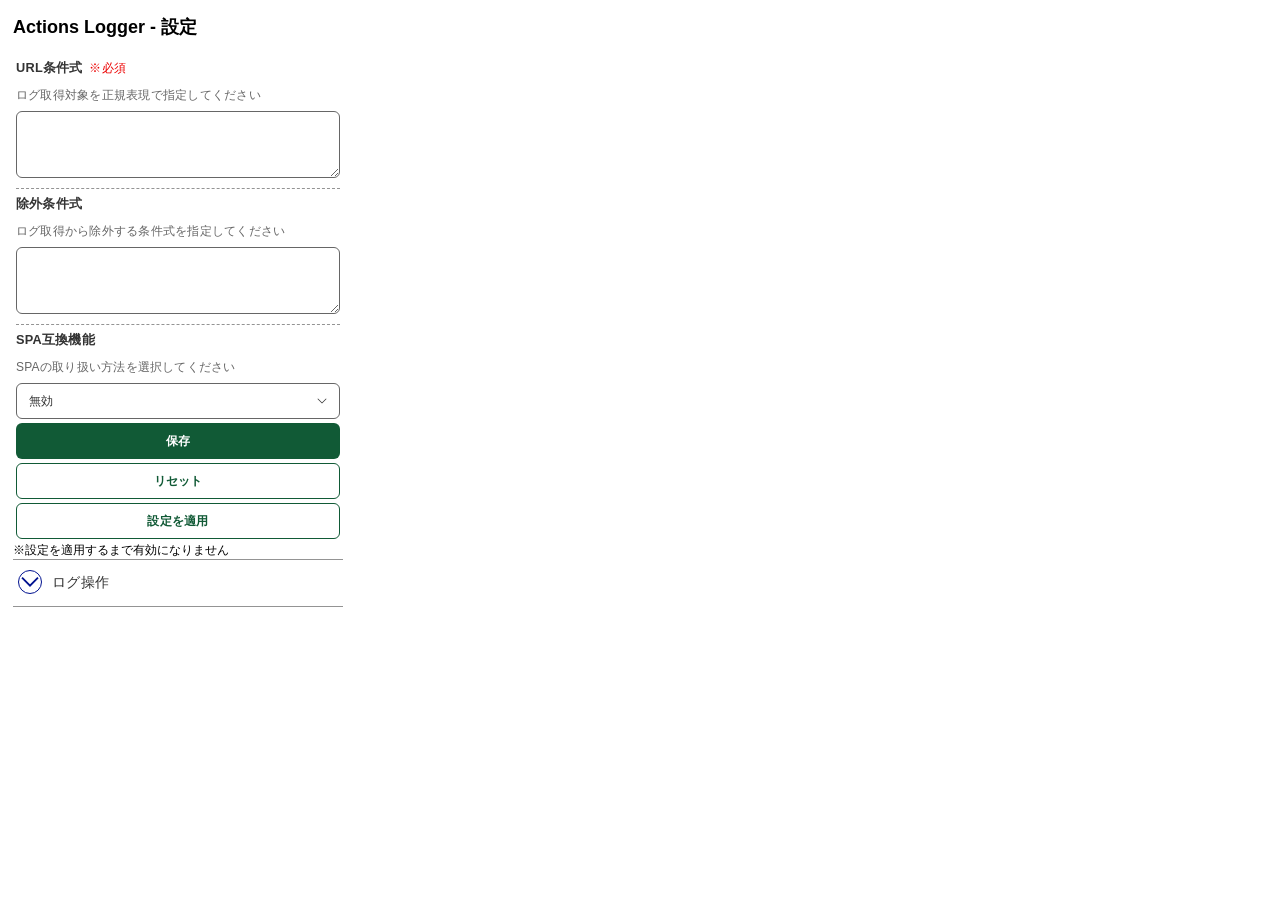
<file: settings/index.html>
<!doctype html>
<html style="background-color: #fff; color: #000; font-size: 12px">
    <head>
        <meta charset="utf-8" />
        <link rel="stylesheet" href="../css/global.css" />
        <link rel="stylesheet" href="../css/button.css" />
        <link rel="stylesheet" href="../css/form-control-label.css" />
        <link rel="stylesheet" href="../css/input-text.css" />
        <link rel="stylesheet" href="../css/textarea.css" />
        <link rel="stylesheet" href="../css/divider.css" />
        <link rel="stylesheet" href="../css/accordion.css" />
        <link rel="stylesheet" href="../css/select.css" />
    </head>

    <body>
        <div style="width: 330px; height: 640px; margin: 5px">
            <h2>Actions Logger - 設定</h2>
            <div id="message"></div>
            <table style="width: 100%">
                <tr>
                    <td colspan="2">
                        <div class="dads-form-control-label" data-size="md">
                            <label class="dads-form-control-label__label" for="regex">
                                URL条件式
                                <span class="dads-form-control-label__requirement" data-required="true">※必須</span>
                            </label>
                            <p id="single-support-text" class="dads-form-control-label__support-text">ログ取得対象を正規表現で指定してください</p>
                            <div>
                                <span class="dads-textarea">
                                    <textarea id="regex" class="dads-textarea__textarea" aria-invalid="false" style="width: 100%"></textarea>
                                    <span id="regex-error-text" class="dads-input-text__error-text" style="display: none">＊エラーテキストが入ります。</span>
                                </span>
                            </div>
                        </div>
                    </td>
                </tr>
                <tr>
                    <td colspan="2">
                        <hr class="dads-divider" data-color="solid-gray-420" data-style="dashed" data-width="1" />
                    </td>
                </tr>
                <tr>
                    <td colspan="2">
                        <div class="dads-form-control-label" data-size="md">
                            <label class="dads-form-control-label__label" for="excregex"> 除外条件式 </label>
                            <p id="single-support-text" class="dads-form-control-label__support-text">ログ取得から除外する条件式を指定してください</p>
                            <div>
                                <span class="dads-textarea">
                                    <textarea id="excregex" class="dads-textarea__textarea" aria-invalid="false" style="width: 100%"></textarea>
                                    <span id="excregex-error-text" class="dads-input-text__error-text" style="display: none">＊エラーテキストが入ります。</span>
                                </span>
                            </div>
                        </div>
                    </td>
                </tr>
                <tr>
                    <td colspan="2">
                        <hr class="dads-divider" data-color="solid-gray-420" data-style="dashed" data-width="1" />
                    </td>
                </tr>
                <tr>
                    <td colspan="2">
                        <div class="dads-form-control-label" data-size="md">
                            <label class="dads-form-control-label__label" for="spamode"> SPA互換機能 </label>
                            <p id="single-support-text" class="dads-form-control-label__support-text">SPAの取り扱い方法を選択してください</p>
                            <span class="dads-select">
                                <span class="dads-select__control" style="width: 100%">
                                    <select class="dads-select__select" data-size="md" id="spamode" style="width: 100%">
                                        <option value="0">無効</option>
                                        <option value="1">DOM変更検知</option>
                                        <option value="2">5秒に一回取得</option>
                                    </select>
                                    <svg class="dads-select__chevron" width="16" height="16" viewBox="0 0 24 24" aria-hidden="true">
                                        <path d="M12 17L3 8L4 7L12 15L20 7L21 8L12 17Z" fill="currentcolor"></path>
                                    </svg>
                                </span>
                            </span>
                        </div>
                    </td>
                </tr>

                <tr>
                    <td colspan="2">
                        <button id="save" style="width: 100%" class="dads-button" data-size="md" data-type="solid-fill">保存</button>
                    </td>
                </tr>
                <tr>
                    <td colspan="2">
                        <button id="reset" style="width: 100%" class="dads-button" data-size="md" data-type="outline">リセット</button>
                    </td>
                </tr>
                <tr>
                    <td colspan="2">
                        <button id="apply" style="width: 100%" class="dads-button" data-size="md" data-type="outline">設定を適用</button>
                    </td>
                </tr>
            </table>
            ※設定を適用するまで有効になりません

            <hr class="dads-divider" data-color="solid-gray-420" data-style="solid" data-width="1" />

            <details class="dads-accordion">
                <summary id="accordion-playground-1" class="dads-accordion__summary">
                    <span class="dads-accordion__icon">
                        <svg class="dads-accordion__icon-svg" width="24" height="24" viewbox="0 0 24 24" aria-hidden="true">
                            <path d="M3.3 7.3L12 16L20.7 7.3" fill="none" stroke="currentcolor" stroke-width="2"></path>
                        </svg>
                    </span>
                    <h3>ログ操作</h3>
                </summary>
                <div class="dads-accordion__content">
                    <div id="log_message"></div>
                    <table>
                        <tr>
                            <td><div style="width: 60px">ログ容量</div></td>
                            <td>
                                <div id="logsize" style="width: 200px">0</div>
                            </td>
                        </tr>
                        <tr>
                            <td colspan="2">
                                <button id="logview" style="width: 100%" class="dads-button" data-size="md" data-type="outline">ログを閲覧</button>
                            </td>
                        </tr>
                        <tr>
                            <td colspan="2">
                                <button id="logdl" style="width: 100%" class="dads-button" data-size="md" data-type="outline">ログをダウンロード</button>
                            </td>
                        </tr>
                        <tr>
                            <td colspan="2">
                                <button id="logrm" style="width: 100%; color: #d00" class="dads-button" data-size="md" data-type="outline">ログを消去</button>
                            </td>
                        </tr>
                    </table>
                </div>
            </details>
        </div>
        <script src="script.js"></script>
    </body>
</html>
</file>
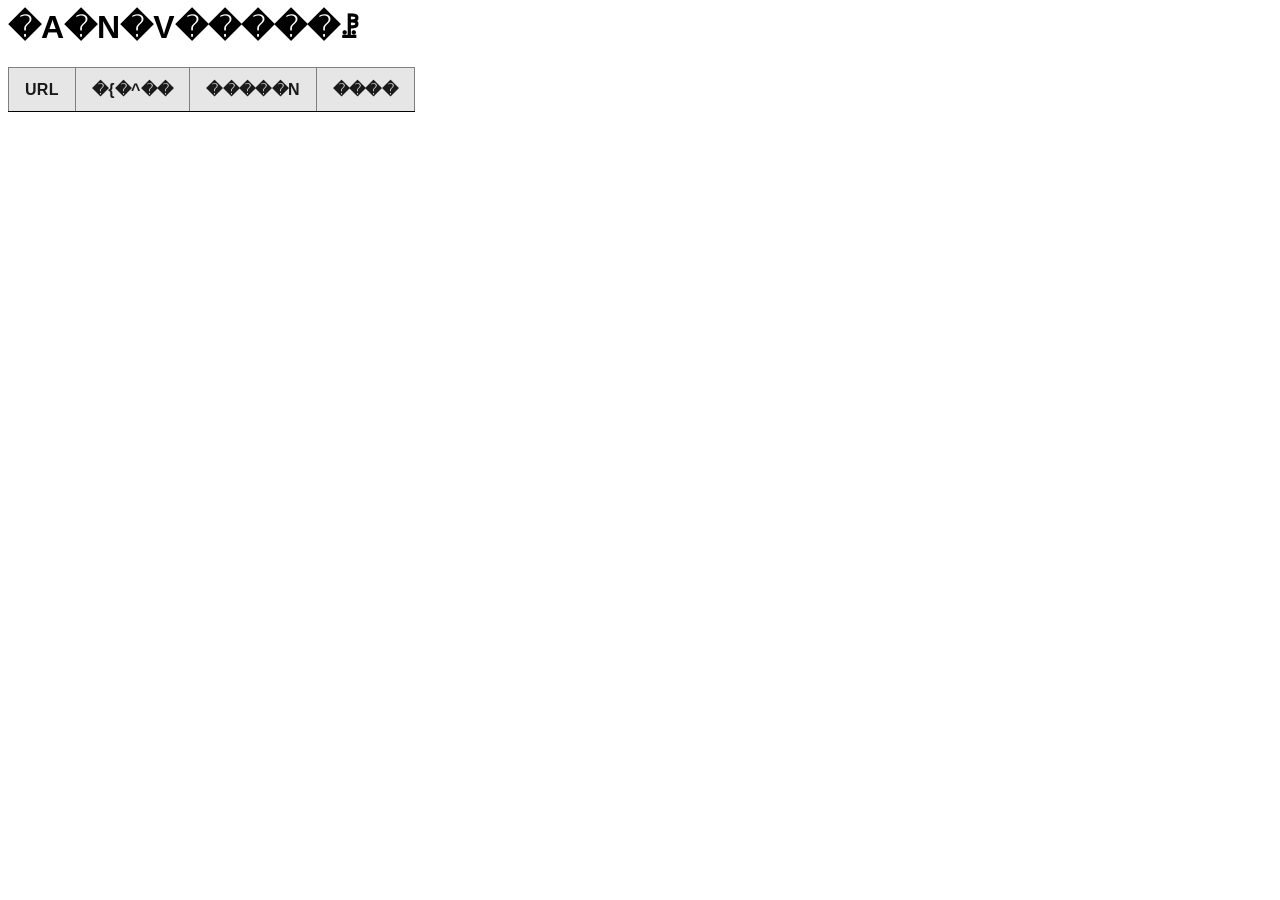
<file: view/index.html>
<html>
    <head>
        <title>�A�N�V�����ꗗ</title>
        <link rel="stylesheet" href="../css/global.css" />
        <link rel="stylesheet" href="../css/table.css" />
    </head>

    <body>
        <h1>�A�N�V�����ꗗ</h1>

        <div class="dads-table" data-size="dense" data-row-stripe>
            <table border="1" class="dads-table__table" data-cell-border>
                <thead>
                    <tr>
                        <th class="dads-table__col-header" scope="col">URL</th>
                        <th class="dads-table__col-header" scope="col">�{�^��</th>
                        <th class="dads-table__col-header" scope="col">�����N</th>
                        <th class="dads-table__col-header" scope="col">����</th>
                    </tr>
                </thead>
                <tbody id="tbl"></tbody>
            </table>
        </div>

        <script src="script.js"></script>
    </body>
</html>
</file>
<file: css/global.css>
:root {
  --color-primitive-blue-50: #e8f1fe;
  --color-primitive-blue-100: #d9e6ff;
  --color-primitive-blue-200: #c5d7fb;
  --color-primitive-blue-300: #9db7f9;
  --color-primitive-blue-400: #7096f8;
  --color-primitive-blue-500: #4979f5;
  --color-primitive-blue-600: #3460fb;
  --color-primitive-blue-700: #264af4;
  --color-primitive-blue-800: #0031d8;
  --color-primitive-blue-900: #0017c1;
  --color-primitive-blue-1000: #00118f;
  --color-primitive-blue-1100: #000071;
  --color-primitive-blue-1200: #000060;
  --color-primitive-light-blue-50: #f0f9ff;
  --color-primitive-light-blue-100: #dcf0ff;
  --color-primitive-light-blue-200: #c0e4ff;
  --color-primitive-light-blue-300: #97d3ff;
  --color-primitive-light-blue-400: #57b8ff;
  --color-primitive-light-blue-500: #39abff;
  --color-primitive-light-blue-600: #008bf2;
  --color-primitive-light-blue-700: #0877d7;
  --color-primitive-light-blue-800: #0066be;
  --color-primitive-light-blue-900: #0055ad;
  --color-primitive-light-blue-1000: #00428c;
  --color-primitive-light-blue-1100: #00316a;
  --color-primitive-light-blue-1200: #00234b;
  --color-primitive-cyan-50: #e9f7f9;
  --color-primitive-cyan-100: #c8f8ff;
  --color-primitive-cyan-200: #99f2ff;
  --color-primitive-cyan-300: #79e2f2;
  --color-primitive-cyan-400: #2bc8e4;
  --color-primitive-cyan-500: #01b7d6;
  --color-primitive-cyan-600: #00a3bf;
  --color-primitive-cyan-700: #008da6;
  --color-primitive-cyan-800: #008299;
  --color-primitive-cyan-900: #006f83;
  --color-primitive-cyan-1000: #006173;
  --color-primitive-cyan-1100: #004c59;
  --color-primitive-cyan-1200: #003741;
  --color-primitive-green-50: #e6f5ec;
  --color-primitive-green-100: #c2e5d1;
  --color-primitive-green-200: #9bd4b5;
  --color-primitive-green-300: #71c598;
  --color-primitive-green-400: #51b883;
  --color-primitive-green-500: #2cac6e;
  --color-primitive-green-600: #259d63;
  --color-primitive-green-700: #1d8b56;
  --color-primitive-green-800: #197a4b;
  --color-primitive-green-900: #115a36;
  --color-primitive-green-1000: #0c472a;
  --color-primitive-green-1100: #08351f;
  --color-primitive-green-1200: #032213;
  --color-primitive-lime-50: #ebfad9;
  --color-primitive-lime-100: #d0f5a2;
  --color-primitive-lime-200: #c0f354;
  --color-primitive-lime-300: #ade830;
  --color-primitive-lime-400: #9ddd15;
  --color-primitive-lime-500: #8cc80c;
  --color-primitive-lime-600: #7eb40d;
  --color-primitive-lime-700: #6fa104;
  --color-primitive-lime-800: #618e00;
  --color-primitive-lime-900: #507500;
  --color-primitive-lime-1000: #3e5a00;
  --color-primitive-lime-1100: #2c4100;
  --color-primitive-lime-1200: #1e2d00;
  --color-primitive-yellow-50: #fbf5e0;
  --color-primitive-yellow-100: #fff0b3;
  --color-primitive-yellow-200: #ffe380;
  --color-primitive-yellow-300: #ffd43d;
  --color-primitive-yellow-400: #ffc700;
  --color-primitive-yellow-500: #ebb700;
  --color-primitive-yellow-600: #d2a400;
  --color-primitive-yellow-700: #b78f00;
  --color-primitive-yellow-800: #a58000;
  --color-primitive-yellow-900: #927200;
  --color-primitive-yellow-1000: #806300;
  --color-primitive-yellow-1100: #6e5600;
  --color-primitive-yellow-1200: #604b00;
  --color-primitive-orange-50: #ffeee2;
  --color-primitive-orange-100: #ffdfca;
  --color-primitive-orange-200: #ffc199;
  --color-primitive-orange-300: #ffa66d;
  --color-primitive-orange-400: #ff8d44;
  --color-primitive-orange-500: #ff7628;
  --color-primitive-orange-600: #fb5b01;
  --color-primitive-orange-700: #e25100;
  --color-primitive-orange-800: #c74700;
  --color-primitive-orange-900: #ac3e00;
  --color-primitive-orange-1000: #8b3200;
  --color-primitive-orange-1100: #6d2700;
  --color-primitive-orange-1200: #541e00;
  --color-primitive-red-50: #fdeeee;
  --color-primitive-red-100: #ffdada;
  --color-primitive-red-200: #ffbbbb;
  --color-primitive-red-300: #ff9696;
  --color-primitive-red-400: #ff7171;
  --color-primitive-red-500: #ff5454;
  --color-primitive-red-600: #fe3939;
  --color-primitive-red-700: #fa0000;
  --color-primitive-red-800: #ec0000;
  --color-primitive-red-900: #ce0000;
  --color-primitive-red-1000: #a90000;
  --color-primitive-red-1100: #850000;
  --color-primitive-red-1200: #620000;
  --color-primitive-magenta-50: #f3e5f4;
  --color-primitive-magenta-100: #ffd0ff;
  --color-primitive-magenta-200: #ffaeff;
  --color-primitive-magenta-300: #ff8eff;
  --color-primitive-magenta-400: #f661f6;
  --color-primitive-magenta-500: #f137f1;
  --color-primitive-magenta-600: #db00db;
  --color-primitive-magenta-700: #c000c0;
  --color-primitive-magenta-800: #aa00aa;
  --color-primitive-magenta-900: #8b008b;
  --color-primitive-magenta-1000: #6c006c;
  --color-primitive-magenta-1100: #500050;
  --color-primitive-magenta-1200: #3b003b;
  --color-primitive-purple-50: #f1eafa;
  --color-primitive-purple-100: #ecddff;
  --color-primitive-purple-200: #ddc2ff;
  --color-primitive-purple-300: #cda6ff;
  --color-primitive-purple-400: #bb87ff;
  --color-primitive-purple-500: #a565f8;
  --color-primitive-purple-600: #8843e1;
  --color-primitive-purple-700: #6f23d0;
  --color-primitive-purple-800: #5c10be;
  --color-primitive-purple-900: #5109ad;
  --color-primitive-purple-1000: #41048e;
  --color-primitive-purple-1100: #30016c;
  --color-primitive-purple-1200: #21004b;
  --color-neutral-white: #ffffff;
  --color-neutral-black: #000000;
  --color-neutral-solid-gray-50: #f2f2f2;
  --color-neutral-solid-gray-100: #e6e6e6;
  --color-neutral-solid-gray-200: #cccccc;
  --color-neutral-solid-gray-300: #b3b3b3;
  --color-neutral-solid-gray-400: #999999;
  --color-neutral-solid-gray-420: #949494;
  --color-neutral-solid-gray-500: #7f7f7f;
  --color-neutral-solid-gray-536: #767676;
  --color-neutral-solid-gray-600: #666666;
  --color-neutral-solid-gray-700: #4d4d4d;
  --color-neutral-solid-gray-800: #333333;
  --color-neutral-solid-gray-900: #1a1a1a;
  --color-neutral-opacity-gray-50: rgba(0, 0, 0, 0.05);
  --color-neutral-opacity-gray-100: rgba(0, 0, 0, 0.1);
  --color-neutral-opacity-gray-200: rgba(0, 0, 0, 0.2);
  --color-neutral-opacity-gray-300: rgba(0, 0, 0, 0.3);
  --color-neutral-opacity-gray-400: rgba(0, 0, 0, 0.4);
  --color-neutral-opacity-gray-420: rgba(0, 0, 0, 0.42);
  --color-neutral-opacity-gray-500: rgba(0, 0, 0, 0.5);
  --color-neutral-opacity-gray-536: rgba(0, 0, 0, 0.54);
  --color-neutral-opacity-gray-600: rgba(0, 0, 0, 0.6);
  --color-neutral-opacity-gray-700: rgba(0, 0, 0, 0.7);
  --color-neutral-opacity-gray-800: rgba(0, 0, 0, 0.8);
  --color-neutral-opacity-gray-900: rgba(0, 0, 0, 0.9);
  --font-family-sans:
    "Noto Sans JP", -apple-system, BlinkMacSystemFont, sans-serif;
  --font-family-mono: "Noto Sans Mono", monospace;
  --elevation-1:
    0 2px 8px 1px rgba(0, 0, 0, 0.1), 0 1px 5px 0 rgba(0, 0, 0, 0.3);
  --elevation-2:
    0 2px 12px 2px rgba(0, 0, 0, 0.1), 0 1px 6px 0 rgba(0, 0, 0, 0.3);
  --elevation-3:
    0 4px 16px 3px rgba(0, 0, 0, 0.1), 0 1px 6px 0 rgba(0, 0, 0, 0.3);
  --elevation-4:
    0 6px 20px 4px rgba(0, 0, 0, 0.1), 0 2px 6px 0 rgba(0, 0, 0, 0.3);
  --elevation-5:
    0 8px 24px 5px rgba(0, 0, 0, 0.1), 0 2px 10px 0 rgba(0, 0, 0, 0.3);
  --elevation-6:
    0 10px 30px 6px rgba(0, 0, 0, 0.1), 0 3px 12px 0 rgba(0, 0, 0, 0.3);
  --elevation-7:
    0 12px 36px 7px rgba(0, 0, 0, 0.1), 0 3px 14px 0 rgba(0, 0, 0, 0.3);
  --elevation-8:
    0 14px 40px 7px rgba(0, 0, 0, 0.1), 0 3px 16px 0 rgba(0, 0, 0, 0.3);
  --color-semantic-success-1: var(--color-primitive-green-600);
  --color-semantic-success-2: var(--color-primitive-green-800);
  --color-semantic-error-1: var(--color-primitive-red-800);
  --color-semantic-error-2: var(--color-primitive-red-900);
  --color-semantic-warning-yellow-1: var(--color-primitive-yellow-700);
  --color-semantic-warning-yellow-2: var(--color-primitive-yellow-900);
  --color-semantic-warning-orange-1: var(--color-primitive-orange-600);
  --color-semantic-warning-orange-2: var(--color-primitive-orange-800);
}

html {
  scrollbar-gutter: stable;
  font-family: var(--font-family-sans);
}

html:has(:modal) {
  overflow: clip;
  scrollbar-gutter: auto;
}

body:has(:modal) {
  overflow: auto;
  scrollbar-gutter: stable;
}

:where(a):any-link {
  color: var(--color-primitive-blue-1000);
  text-decoration: underline;
  text-decoration-thickness: calc(1 / 16 * 1rem);
  text-underline-offset: calc(3 / 16 * 1rem);
}

:where(a):visited {
  color: var(--color-primitive-magenta-900);
}

@media (hover: hover) {
  :where(a):hover {
    color: var(--color-primitive-blue-900);
    text-decoration-thickness: calc(3 / 16 * 1rem);
  }
}

:where(a):active {
  color: var(--color-primitive-orange-800);
  text-decoration-thickness: calc(1 / 16 * 1rem);
}

:focus-visible {
  outline: calc(4 / 16 * 1rem) solid var(--color-neutral-black);
  outline-offset: calc(2 / 16 * 1rem);
  border-radius: calc(4 / 16 * 1rem);
  box-shadow: 0 0 0 calc(2 / 16 * 1rem) var(--color-primitive-yellow-300);
}

.dads-u-visually-hidden {
  clip: rect(0 0 0 0) !important;
  clip-path: inset(50%) !important;
  height: 1px !important;
  overflow: hidden !important;
  position: absolute !important;
  white-space: nowrap !important;
  width: 1px !important;
}

:where(.dads-u-focus-outline):focus-visible {
  outline: calc(4 / 16 * 1rem) solid var(--color-neutral-black) !important;
  outline-offset: calc(2 / 16 * 1rem) !important;
  border-radius: calc(4 / 16 * 1rem) !important;
  background-color: var(--color-primitive-yellow-300) !important;
  box-shadow: 0 0 0 calc(2 / 16 * 1rem) var(--color-primitive-yellow-300) !important;
}

@supports selector(:has(*)) {
  :where(.dads-u-focus-within-outline):focus-visible,
  :where(.dads-u-focus-within-outline):has(:focus-visible) {
    outline: calc(4 / 16 * 1rem) solid var(--color-neutral-black) !important;
    outline-offset: calc(2 / 16 * 1rem) !important;
    border-radius: calc(4 / 16 * 1rem) !important;
    background-color: var(--color-primitive-yellow-300) !important;
    box-shadow: 0 0 0 calc(2 / 16 * 1rem) var(--color-primitive-yellow-300) !important;
  }
}
@supports not selector(:has(*)) {
  :where(.dads-u-focus-within-outline):focus-within {
    outline: calc(4 / 16 * 1rem) solid var(--color-neutral-black) !important;
    outline-offset: calc(2 / 16 * 1rem) !important;
    border-radius: calc(4 / 16 * 1rem) !important;
    background-color: var(--color-primitive-yellow-300) !important;
    box-shadow: 0 0 0 calc(2 / 16 * 1rem) var(--color-primitive-yellow-300) !important;
  }
}

.dads-u-dsp-64B-140 {
  font-weight: bold !important;
  font-size: calc(64 / 16 * 1rem) !important;
  line-height: 1.4 !important;
  letter-spacing: 0 !important;
}

.dads-u-dsp-57B-140 {
  font-weight: bold !important;
  font-size: calc(57 / 16 * 1rem) !important;
  line-height: 1.4 !important;
  letter-spacing: 0 !important;
}

.dads-u-dsp-48B-140 {
  font-weight: bold !important;
  font-size: calc(48 / 16 * 1rem) !important;
  line-height: 1.4 !important;
  letter-spacing: 0 !important;
}

.dads-u-dsp-64N-140 {
  font-weight: normal !important;
  font-size: calc(64 / 16 * 1rem) !important;
  line-height: 1.4 !important;
  letter-spacing: 0 !important;
}

.dads-u-dsp-57N-140 {
  font-weight: normal !important;
  font-size: calc(57 / 16 * 1rem) !important;
  line-height: 1.4 !important;
  letter-spacing: 0 !important;
}

.dads-u-dsp-48N-140 {
  font-weight: normal !important;
  font-size: calc(48 / 16 * 1rem) !important;
  line-height: 1.4 !important;
  letter-spacing: 0 !important;
}

.dads-u-std-45B-140 {
  font-weight: bold !important;
  font-size: calc(45 / 16 * 1rem) !important;
  line-height: 1.4 !important;
  letter-spacing: 0 !important;
}

.dads-u-std-36B-140 {
  font-weight: bold !important;
  font-size: calc(36 / 16 * 1rem) !important;
  line-height: 1.4 !important;
  letter-spacing: 0.01em !important;
}

.dads-u-std-32B-150 {
  font-weight: bold !important;
  font-size: calc(32 / 16 * 1rem) !important;
  line-height: 1.5 !important;
  letter-spacing: 0.01em !important;
}

.dads-u-std-28B-150 {
  font-weight: bold !important;
  font-size: calc(28 / 16 * 1rem) !important;
  line-height: 1.5 !important;
  letter-spacing: 0.01em !important;
}

.dads-u-std-26B-150 {
  font-weight: bold !important;
  font-size: calc(26 / 16 * 1rem) !important;
  line-height: 1.5 !important;
  letter-spacing: 0.02em !important;
}

.dads-u-std-24B-150 {
  font-weight: bold !important;
  font-size: calc(24 / 16 * 1rem) !important;
  line-height: 1.5 !important;
  letter-spacing: 0.02em !important;
}

.dads-u-std-22B-150 {
  font-weight: bold !important;
  font-size: calc(22 / 16 * 1rem) !important;
  line-height: 1.5 !important;
  letter-spacing: 0.02em !important;
}

.dads-u-std-20B-150 {
  font-weight: bold !important;
  font-size: calc(20 / 16 * 1rem) !important;
  line-height: 1.5 !important;
  letter-spacing: 0.02em !important;
}

.dads-u-std-18B-160 {
  font-weight: bold !important;
  font-size: calc(18 / 16 * 1rem) !important;
  line-height: 1.6 !important;
  letter-spacing: 0.02em !important;
}

.dads-u-std-17B-170 {
  font-weight: bold !important;
  font-size: calc(17 / 16 * 1rem) !important;
  line-height: 1.7 !important;
  letter-spacing: 0.02em !important;
}

.dads-u-std-16B-170 {
  font-weight: bold !important;
  font-size: calc(16 / 16 * 1rem) !important;
  line-height: 1.7 !important;
  letter-spacing: 0.02em !important;
}

.dads-u-std-16B-175 {
  font-weight: bold !important;
  font-size: calc(16 / 16 * 1rem) !important;
  line-height: 1.75 !important;
  letter-spacing: 0.02em !important;
}

.dads-u-std-45N-140 {
  font-weight: normal !important;
  font-size: calc(45 / 16 * 1rem) !important;
  line-height: 1.4 !important;
  letter-spacing: 0 !important;
}

.dads-u-std-36N-140 {
  font-weight: normal !important;
  font-size: calc(36 / 16 * 1rem) !important;
  line-height: 1.4 !important;
  letter-spacing: 0.01em !important;
}

.dads-u-std-32N-150 {
  font-weight: normal !important;
  font-size: calc(32 / 16 * 1rem) !important;
  line-height: 1.5 !important;
  letter-spacing: 0.01em !important;
}

.dads-u-std-28N-150 {
  font-weight: normal !important;
  font-size: calc(28 / 16 * 1rem) !important;
  line-height: 1.5 !important;
  letter-spacing: 0.01em !important;
}

.dads-u-std-26N-150 {
  font-weight: normal !important;
  font-size: calc(26 / 16 * 1rem) !important;
  line-height: 1.5 !important;
  letter-spacing: 0.02em !important;
}

.dads-u-std-24N-150 {
  font-weight: normal !important;
  font-size: calc(24 / 16 * 1rem) !important;
  line-height: 1.5 !important;
  letter-spacing: 0.02em !important;
}

.dads-u-std-22N-150 {
  font-weight: normal !important;
  font-size: calc(22 / 16 * 1rem) !important;
  line-height: 1.5 !important;
  letter-spacing: 0.02em !important;
}

.dads-u-std-20N-150 {
  font-weight: normal !important;
  font-size: calc(20 / 16 * 1rem) !important;
  line-height: 1.5 !important;
  letter-spacing: 0.02em !important;
}

.dads-u-std-18N-160 {
  font-weight: normal !important;
  font-size: calc(18 / 16 * 1rem) !important;
  line-height: 1.6 !important;
  letter-spacing: 0.02em !important;
}

.dads-u-std-17N-170 {
  font-weight: normal !important;
  font-size: calc(17 / 16 * 1rem) !important;
  line-height: 1.7 !important;
  letter-spacing: 0.02em !important;
}

.dads-u-std-16N-170 {
  font-weight: normal !important;
  font-size: calc(16 / 16 * 1rem) !important;
  line-height: 1.7 !important;
  letter-spacing: 0.02em !important;
}

.dads-u-std-16N-175 {
  font-weight: normal !important;
  font-size: calc(16 / 16 * 1rem) !important;
  line-height: 1.75 !important;
  letter-spacing: 0.02em !important;
}

.dads-u-dns-17B-130 {
  font-weight: bold !important;
  font-size: calc(17 / 16 * 1rem) !important;
  line-height: 1.3 !important;
  letter-spacing: 0 !important;
}

.dads-u-dns-17B-120 {
  font-weight: bold !important;
  font-size: calc(17 / 16 * 1rem) !important;
  line-height: 1.2 !important;
  letter-spacing: 0 !important;
}

.dads-u-dns-16B-130 {
  font-weight: bold !important;
  font-size: calc(16 / 16 * 1rem) !important;
  line-height: 1.3 !important;
  letter-spacing: 0 !important;
}

.dads-u-dns-16B-120 {
  font-weight: bold !important;
  font-size: calc(16 / 16 * 1rem) !important;
  line-height: 1.2 !important;
  letter-spacing: 0 !important;
}

.dads-u-dns-14B-130 {
  font-weight: bold !important;
  font-size: calc(14 / 16 * 1rem) !important;
  line-height: 1.3 !important;
  letter-spacing: 0 !important;
}

.dads-u-dns-14B-120 {
  font-weight: bold !important;
  font-size: calc(14 / 16 * 1rem) !important;
  line-height: 1.2 !important;
  letter-spacing: 0 !important;
}

.dads-u-dns-17N-130 {
  font-weight: normal !important;
  font-size: calc(17 / 16 * 1rem) !important;
  line-height: 1.3 !important;
  letter-spacing: 0 !important;
}

.dads-u-dns-17N-120 {
  font-weight: normal !important;
  font-size: calc(17 / 16 * 1rem) !important;
  line-height: 1.2 !important;
  letter-spacing: 0 !important;
}

.dads-u-dns-16N-130 {
  font-weight: normal !important;
  font-size: calc(16 / 16 * 1rem) !important;
  line-height: 1.3 !important;
  letter-spacing: 0 !important;
}

.dads-u-dns-16N-120 {
  font-weight: normal !important;
  font-size: calc(16 / 16 * 1rem) !important;
  line-height: 1.2 !important;
  letter-spacing: 0 !important;
}

.dads-u-dns-14N-130 {
  font-weight: normal !important;
  font-size: calc(14 / 16 * 1rem) !important;
  line-height: 1.3 !important;
  letter-spacing: 0 !important;
}

.dads-u-dns-14N-120 {
  font-weight: normal !important;
  font-size: calc(14 / 16 * 1rem) !important;
  line-height: 1.2 !important;
  letter-spacing: 0 !important;
}

.dads-u-oln-17B-100 {
  font-weight: bold !important;
  font-size: calc(17 / 16 * 1rem) !important;
  line-height: 1 !important;
  letter-spacing: 0.02em !important;
}

.dads-u-oln-16B-100 {
  font-weight: bold !important;
  font-size: calc(16 / 16 * 1rem) !important;
  line-height: 1 !important;
  letter-spacing: 0.02em !important;
}

.dads-u-oln-14B-100 {
  font-weight: bold !important;
  font-size: calc(14 / 16 * 1rem) !important;
  line-height: 1 !important;
  letter-spacing: 0.02em !important;
}

.dads-u-oln-17N-100 {
  font-weight: normal !important;
  font-size: calc(17 / 16 * 1rem) !important;
  line-height: 1 !important;
  letter-spacing: 0.02em !important;
}

.dads-u-oln-16N-100 {
  font-weight: normal !important;
  font-size: calc(16 / 16 * 1rem) !important;
  line-height: 1 !important;
  letter-spacing: 0.02em !important;
}

.dads-u-oln-14N-100 {
  font-weight: normal !important;
  font-size: calc(14 / 16 * 1rem) !important;
  line-height: 1 !important;
  letter-spacing: 0.02em !important;
}

.dads-u-mono-17B-150 {
  font-weight: bold !important;
  font-size: calc(17 / 16 * 1rem) !important;
  line-height: 1.5 !important;
  font-family: var(--font-family-mono) !important;
  letter-spacing: 0 !important;
}

.dads-u-mono-16B-150 {
  font-weight: bold !important;
  font-size: calc(16 / 16 * 1rem) !important;
  line-height: 1.5 !important;
  font-family: var(--font-family-mono) !important;
  letter-spacing: 0 !important;
}

.dads-u-mono-14B-150 {
  font-weight: bold !important;
  font-size: calc(14 / 16 * 1rem) !important;
  line-height: 1.5 !important;
  font-family: var(--font-family-mono) !important;
  letter-spacing: 0 !important;
}

.dads-u-mono-17N-150 {
  font-weight: normal !important;
  font-size: calc(17 / 16 * 1rem) !important;
  line-height: 1.5 !important;
  font-family: var(--font-family-mono) !important;
  letter-spacing: 0 !important;
}

.dads-u-mono-16N-150 {
  font-weight: normal !important;
  font-size: calc(16 / 16 * 1rem) !important;
  line-height: 1.5 !important;
  font-family: var(--font-family-mono) !important;
  letter-spacing: 0 !important;
}

.dads-u-mono-14N-150 {
  font-weight: normal !important;
  font-size: calc(14 / 16 * 1rem) !important;
  line-height: 1.5 !important;
  font-family: var(--font-family-mono) !important;
  letter-spacing: 0 !important;
}
</file>
<file: css/button.css>
.dads-button {
    --button-color: var(--color-primitive-green-900);
    --button-hover-color: var(--color-primitive-green-1000);
    --button-active-color: var(--color-primitive-green-1200);
    --button-outline-hover-bg-color: var(--color-primitive-green-200);
    --button-outline-active-bg-color: var(--color-primitive-green-300);
    display: flex;
    align-items: center;
    justify-content: center;
    column-gap: calc(4 / 16 * 1rem);
    box-sizing: border-box;
    width: fit-content;
    max-width: 100%;
    font-weight: bold;
    font-size: calc(16 / 16 * 1rem);
    line-height: 1;
    font-family: var(--font-family-sans);
    letter-spacing: 0.02em;
    text-decoration: none;
    text-underline-offset: calc(3 / 16 * 1rem);
}

.dads-button:disabled,
.dads-button[aria-disabled="true"] {
    cursor: default;
}

.dads-button[data-type="solid-fill"] {
    border: 4px double transparent;
    background-color: var(--button-color);
    color: var(--color-neutral-white);
}

@media (hover: hover) {
    .dads-button[data-type="solid-fill"]:hover {
        background-color: var(--button-hover-color);
        text-decoration: underline;
        text-decoration-thickness: calc(1 / 16 * 1rem);
    }
}

.dads-button[data-type="solid-fill"]:active {
    background-color: var(--button-active-color);
    text-decoration: underline;
}

.dads-button[data-type="solid-fill"]:focus-visible {
    outline: calc(4 / 16 * 1rem) solid var(--color-neutral-black);
    outline-offset: calc(2 / 16 * 1rem);
    box-shadow: 0 0 0 calc(2 / 16 * 1rem) var(--color-primitive-yellow-300);
}

.dads-button[data-type="solid-fill"]:disabled,
.dads-button[data-type="solid-fill"][aria-disabled="true"] {
    background-color: var(--color-neutral-solid-gray-300);
    color: var(--color-neutral-solid-gray-50);
    text-decoration: none;
}

@media (forced-colors: active) {
    .dads-button[data-type="solid-fill"]:disabled,
    .dads-button[data-type="solid-fill"][aria-disabled="true"] {
        border-color: GrayText;
        color: GrayText;
    }
}

.dads-button[data-type="outline"] {
    border: 1px solid currentcolor;
    background-color: var(--color-neutral-white);
    color: var(--button-color);
}

@media (hover: hover) {
    .dads-button[data-type="outline"]:hover {
        background-color: var(--button-outline-hover-bg-color);
        color: var(--button-hover-color);
        text-decoration: underline;
        text-decoration-thickness: calc(1 / 16 * 1rem);
    }
}

.dads-button[data-type="outline"]:active {
    background-color: var(--button-outline-active-bg-color);
    color: var(--button-active-color);
    text-decoration: underline;
}

.dads-button[data-type="outline"]:focus-visible {
    outline: calc(4 / 16 * 1rem) solid var(--color-neutral-black);
    outline-offset: calc(2 / 16 * 1rem);
    box-shadow: 0 0 0 calc(2 / 16 * 1rem) var(--color-primitive-yellow-300);
}

.dads-button[data-type="outline"]:disabled,
.dads-button[data-type="outline"][aria-disabled="true"] {
    background-color: var(--color-neutral-white);
    color: var(--color-neutral-solid-gray-300);
    text-decoration: none;
}

@media (forced-colors: active) {
    .dads-button[data-type="outline"]:disabled,
    .dads-button[data-type="outline"][aria-disabled="true"] {
        border-color: GrayText;
        color: GrayText;
    }
}

.dads-button[data-type="text"] {
    border: 0;
    background-color: transparent;
    color: var(--button-color);
    text-decoration: underline;
}

@media (hover: hover) {
    .dads-button[data-type="text"]:hover {
        background-color: var(--color-primitive-green-50);
        color: var(--button-hover-color);
        text-decoration-thickness: calc(3 / 16 * 1rem);
    }
}

.dads-button[data-type="text"]:active {
    background-color: var(--color-primitive-green-100);
    color: var(--button-active-color);
}

.dads-button[data-type="text"]:focus-visible {
    outline: calc(4 / 16 * 1rem) solid var(--color-neutral-black);
    outline-offset: calc(2 / 16 * 1rem);
    background-color: var(--color-primitive-yellow-300);
    box-shadow: 0 0 0 calc(2 / 16 * 1rem) var(--color-primitive-yellow-300);
}

.dads-button[data-type="text"]:disabled,
.dads-button[data-type="text"][aria-disabled="true"] {
    background-color: transparent;
    color: var(--color-neutral-solid-gray-300);
    text-decoration-thickness: revert;
}

@media (forced-colors: active) {
    .dads-button[data-type="text"]:disabled,
    .dads-button[data-type="text"][aria-disabled="true"] {
        color: GrayText;
    }
}

.dads-button[data-size="lg"] {
    min-width: calc(136 / 16 * 1rem);
    min-height: calc(56 / 16 * 1rem);
    border-radius: calc(8 / 16 * 1rem);
    padding: calc(12 / 16 * 1rem) calc(16 / 16 * 1rem);
}

.dads-button[data-size="md"] {
    min-width: calc(96 / 16 * 1rem);
    min-height: calc(48 / 16 * 1rem);
    border-radius: calc(8 / 16 * 1rem);
    padding: calc(8 / 16 * 1rem) calc(16 / 16 * 1rem);
}

.dads-button[data-size="sm"] {
    position: relative;
    min-width: calc(80 / 16 * 1rem);
    min-height: calc(36 / 16 * 1rem);
    border-radius: calc(6 / 16 * 1rem);
    padding: calc(2 / 16 * 1rem) calc(12 / 16 * 1rem);
}

.dads-button[data-size="sm"]::after {
    content: "";
    position: absolute;
    inset: 0;
    margin: auto;
    height: calc(44 / 16 * 1rem);
}

.dads-button[data-size="xs"] {
    position: relative;
    min-width: calc(72 / 16 * 1rem);
    min-height: calc(28 / 16 * 1rem);
    border-radius: calc(4 / 16 * 1rem);
    padding: calc(2 / 16 * 1rem) calc(8 / 16 * 1rem);
    font-size: calc(14 / 16 * 1rem);
}

.dads-button[data-size="xs"]::after {
    content: "";
    position: absolute;
    inset: 0;
    margin: auto;
    height: calc(44 / 16 * 1rem);
}

.dads-button__icon {
    flex-shrink: 0;
}
</file>
<file: css/form-control-label.css>
.dads-form-control-label {
  margin: 0;
  display: flex;
  flex-direction: column;
  border: 0;
  padding: 0;
  color: var(--color-neutral-solid-gray-800);
  font-weight: normal;
  font-size: calc(16 / 16 * 1rem);
  line-height: 1.7;
  font-family: var(--font-family-sans);
  letter-spacing: 0.02em;
}

.dads-form-control-label[data-size="sm"] {
  gap: calc(4 / 16 * 1rem);
}

.dads-form-control-label[data-size="md"] {
  gap: calc(8 / 16 * 1rem);
}

.dads-form-control-label[data-size="lg"] {
  gap: calc(8 / 16 * 1rem);
}

.dads-form-control-label__label {
  align-self: start;
  padding: 0;
  font-weight: bold;
}

.dads-form-control-label[data-size="sm"] .dads-form-control-label__label {
  font-size: calc(16 / 16 * 1rem);
}

.dads-form-control-label[data-size="md"] .dads-form-control-label__label {
  font-size: calc(17 / 16 * 1rem);
}

.dads-form-control-label[data-size="lg"] .dads-form-control-label__label {
  font-size: calc(18 / 16 * 1rem);
}

legend.dads-form-control-label__label {
  margin-bottom: calc(8 / 16 * 1rem);
  float: none;
}

.dads-form-control-label__requirement {
  margin-left: calc(4 / 16 * 1rem);
  font-weight: normal;
  font-size: calc(16 / 16 * 1rem);
}

.dads-form-control-label__requirement[data-required="true"] {
  color: var(--color-semantic-error-1);
}

.dads-form-control-label__requirement::before {
  content: " ";
}

.dads-form-control-label__status {
  margin-left: calc(4 / 16 * 1rem);
  display: inline-block;
  outline: 1px solid transparent;
  border-radius: calc(8 / 16 * 1rem);
  background-color: var(--color-neutral-solid-gray-536);
  padding: calc(8 / 16 * 1rem);
  color: var(--color-neutral-white);
  font-weight: normal;
  font-size: calc(16 / 16 * 1rem);
  line-height: 1;
  letter-spacing: 0.02em;
}

.dads-form-control-label__support-text {
  margin-top: 0;
  margin-bottom: 0;
  color: var(--color-neutral-solid-gray-600);
}

.dads-form-control-label__error-text {
  margin-top: 0;
  margin-bottom: 0;
  color: var(--color-semantic-error-1);
  line-height: 1.3;
  letter-spacing: 0;
}
</file>
<file: css/input-text.css>
.dads-input-text {
  display: block;
  color: var(--color-neutral-solid-gray-800);
  font-weight: normal;
  font-size: calc(16 / 16 * 1rem);
  line-height: 1.7;
  font-family: var(--font-family-sans);
  letter-spacing: 0.02em;
}

.dads-input-text__input {
  box-sizing: border-box;
  max-width: 100%;
  border: 1px solid var(--color-neutral-solid-gray-600);
  background-color: var(--color-neutral-white);
  padding: calc(12 / 16 * 1rem) calc(16 / 16 * 1rem);
  border-radius: calc(8 / 16 * 1rem);
  color: var(--color-neutral-solid-gray-900);
  font: inherit;
  line-height: 1;
}

.dads-input-text__input[data-size="sm"] {
  height: 2.5rem;
}

.dads-input-text__input[data-size="md"] {
  height: 3rem;
}

.dads-input-text__input[data-size="lg"] {
  height: 3.5rem;
}

.dads-input-text__input:read-only:not(:disabled) {
  border-style: dashed;
}

.dads-input-text__input:focus-visible {
  outline: calc(4 / 16 * 1rem) solid var(--color-neutral-black);
  outline-offset: calc(2 / 16 * 1rem);
  box-shadow: 0 0 0 calc(2 / 16 * 1rem) var(--color-primitive-yellow-300);
}

@media (hover: hover) {
  .dads-input-text__input:not(:read-only):hover {
    border-color: var(--color-neutral-black);
  }
}

.dads-input-text__input:is(:user-invalid, [aria-invalid="true"]) {
  border-color: var(--color-semantic-error-1);
}

@media (hover: hover) {
  .dads-input-text__input:is(:user-invalid, [aria-invalid="true"]):hover {
    border-color: var(--color-primitive-red-1000);
  }
}

.dads-input-text__input:is(:disabled, [aria-disabled="true"]),
.dads-input-text__input:is(:disabled, [aria-disabled="true"]):hover {
  border-color: var(--color-neutral-solid-gray-300);
  background-color: var(--color-neutral-solid-gray-50);
  color: var(--color-neutral-solid-gray-420);
}

@media (forced-colors: active) {
  .dads-input-text__input[aria-disabled="true"],
  .dads-input-text__input[aria-disabled="true"]:hover {
    border-color: GrayText;
    color: GrayText;
  }
}

.dads-input-text__error-text {
  margin: calc(8 / 16 * 1rem) 0 0 0;
  display: block;
  color: var(--color-semantic-error-1);
}
</file>
<file: css/textarea.css>
.dads-textarea {
  display: block;
  color: var(--color-neutral-solid-gray-800);
  font-weight: normal;
  font-size: calc(16 / 16 * 1rem);
  line-height: 1.7;
  font-family: var(--font-family-sans);
  letter-spacing: 0.02em;
}

.dads-textarea__textarea {
  box-sizing: border-box;
  max-width: 100%;
  border: 1px solid var(--color-neutral-solid-gray-600);
  background-color: var(--color-neutral-white);
  padding: calc(16 / 16 * 1rem);
  border-radius: calc(8 / 16 * 1rem);
  color: var(--color-neutral-solid-gray-900);
  font: inherit;
  resize: vertical;
}

.dads-textarea__textarea:read-only:not(:disabled) {
  border-style: dashed;
}

.dads-textarea__textarea:focus-visible {
  outline: calc(4 / 16 * 1rem) solid var(--color-neutral-black);
  outline-offset: calc(2 / 16 * 1rem);
  box-shadow: 0 0 0 calc(2 / 16 * 1rem) var(--color-primitive-yellow-300);
}

@media (hover: hover) {
  .dads-textarea__textarea:not(:read-only):hover {
    border-color: var(--color-neutral-black);
  }
}

.dads-textarea__textarea:is(:user-invalid, [aria-invalid="true"]) {
  border-color: var(--color-semantic-error-1);
}

@media (hover: hover) {
  .dads-textarea__textarea:is(:user-invalid, [aria-invalid="true"]):hover {
    border-color: var(--color-primitive-red-1000);
  }
}

.dads-textarea__textarea:is(:disabled, [aria-disabled="true"]),
.dads-textarea__textarea:is(:disabled, [aria-disabled="true"]):hover {
  border-color: var(--color-neutral-solid-gray-300);
  background-color: var(--color-neutral-solid-gray-50);
  color: var(--color-neutral-solid-gray-420);
  resize: none;
}

@media (forced-colors: active) {
  .dads-textarea__textarea[aria-disabled="true"],
  .dads-textarea__textarea[aria-disabled="true"]:hover {
    border-color: GrayText;
    color: GrayText;
  }
}

.dads-textarea__error-text {
  margin: calc(8 / 16 * 1rem) 0 0 0;
  display: block;
  color: var(--color-semantic-error-1);
}
</file>
<file: css/divider.css>
.dads-divider {
  margin: 0;
  border: 0;
  border-top: 1px solid;
  opacity: 1;
}

.dads-divider[data-color="solid-gray-420"] {
  border-top-color: var(--color-neutral-solid-gray-420);
}

.dads-divider[data-color="solid-gray-536"] {
  border-top-color: var(--color-neutral-solid-gray-536);
}

.dads-divider[data-color="black"] {
  border-top-color: var(--color-neutral-black);
}

.dads-divider[data-style="solid"] {
  border-top-style: solid;
}

.dads-divider[data-style="dashed"] {
  border-top-style: dashed;
}

.dads-divider[data-width="1"] {
  border-top-width: 1px;
}

.dads-divider[data-width="2"] {
  border-top-width: 2px;
}

.dads-divider[data-width="3"] {
  border-top-width: 3px;
}

.dads-divider[data-width="4"] {
  border-top-width: 4px;
}
</file>
<file: css/accordion.css>
.dads-accordion {
  --_icon-size: calc(20 / 16 * 1rem);
  border-bottom: 1px solid var(--color-neutral-solid-gray-420);
}

@media (min-width: 48rem) {
  .dads-accordion {
    --_icon-size: calc(32 / 16 * 1rem);
  }
}

.dads-accordion__summary {
  position: relative;
  display: block;
  padding: calc(8 / 16 * 1rem) calc(8 / 16 * 1rem) calc(8 / 16 * 1rem)
    calc(var(--_icon-size) + 0.75rem);
  color: var(--color-neutral-solid-gray-800);
  font-weight: normal;
  font-size: calc(16 / 16 * 1rem);
  line-height: 1.7;
  font-family: var(--font-family-sans);
  letter-spacing: 0.02em;
  cursor: default;
}

.dads-accordion__summary::marker {
  content: "";
}

.dads-accordion__summary::-webkit-details-marker {
  display: none;
}

@media (min-width: 48rem) {
  .dads-accordion__summary {
    padding: calc(16 / 16 * 1rem) calc(16 / 16 * 1rem) calc(16 / 16 * 1rem)
      calc(var(--_icon-size) + calc(20 / 16 * 1rem));
    font-size: calc(18 / 16 * 1rem);
    line-height: 1.6;
  }
}

@media (hover: hover) {
  .dads-accordion__summary:hover:not(:focus-visible) {
    background-color: var(--color-neutral-solid-gray-50);
  }
}

.dads-accordion__summary:focus-visible {
  outline: calc(4 / 16 * 1rem) solid var(--color-neutral-black);
  outline-offset: calc(2 / 16 * 1rem);
  border-radius: calc(4 / 16 * 1rem);
  background-color: var(--color-primitive-yellow-300);
  box-shadow: 0 0 0 calc(2 / 16 * 1rem) var(--color-primitive-yellow-300);
}

.dads-accordion__icon {
  position: absolute;
  top: calc(8 / 16 * 1rem);
  left: calc(2 / 16 * 1rem);
  margin-top: calc((1lh - var(--_icon-size)) / 2);
  display: inline-flex;
  align-items: center;
  justify-content: center;
  box-sizing: border-box;
  width: var(--_icon-size);
  height: var(--_icon-size);
  border-radius: 50%;
  border: 1px solid currentcolor;
  background-color: var(--color-neutral-white);
  color: var(--color-primitive-blue-1000);
}

@media (min-width: 48rem) {
  .dads-accordion__icon {
    top: calc(14 / 16 * 1rem);
    left: calc(6 / 16 * 1rem);
  }
}

.dads-accordion[open] .dads-accordion__icon {
  transform: rotate(180deg);
}

@media (hover: hover) {
  .dads-accordion__summary:hover .dads-accordion__icon {
    outline: calc(2 / 16 * 1rem) solid currentcolor;
  }
}

.dads-accordion__icon-svg {
  margin-top: calc(2 / 16 * 1rem);
  width: calc(16 / 16 * 1rem);
  height: calc(16 / 16 * 1rem);
  pointer-events: none;
}

@media (min-width: 48rem) {
  .dads-accordion__icon-svg {
    width: auto;
    height: auto;
  }
}

.dads-accordion__summary :is(h1, h2, h3, h4, h5, h6) {
  margin: 0;
  font: inherit;
}

.dads-accordion__content {
  padding: calc(16 / 16 * 1rem) calc(8 / 16 * 1rem) calc(16 / 16 * 1rem)
    calc(var(--_icon-size) + 0.75rem);
}

@media (min-width: 48rem) {
  .dads-accordion__content {
    padding: calc(24 / 16 * 1rem) calc(16 / 16 * 1rem) calc(24 / 16 * 1rem)
      calc(var(--_icon-size) + 1.25rem);
  }
}

.dads-accordion__back-link:any-link {
  display: flex;
  align-items: flex-start;
  gap: calc(6 / 16 * 1rem);
  width: fit-content;
  color: var(--color-primitive-blue-1000);
  text-decoration: underline;
  text-decoration-thickness: calc(1 / 16 * 1rem);
  text-underline-offset: calc(3 / 16 * 1rem);
  text-spacing-trim: trim-start;
}

@media (hover: hover) {
  .dads-accordion__back-link:hover {
    color: var(--color-primitive-blue-900);
    text-decoration-thickness: calc(3 / 16 * 1rem);
  }
}

.dads-accordion__back-link:active {
  color: var(--color-primitive-orange-800);
  text-decoration-thickness: calc(1 / 16 * 1rem);
}

.dads-accordion__back-link:focus-visible {
  outline: calc(4 / 16 * 1rem) solid var(--color-neutral-black);
  outline-offset: calc(2 / 16 * 1rem);
  border-radius: calc(4 / 16 * 1rem);
  background-color: var(--color-primitive-yellow-300);
  box-shadow: 0 0 0 calc(2 / 16 * 1rem) var(--color-primitive-yellow-300);
}

.dads-accordion__back-link-icon {
  margin-top: calc((1lh - 24 / 16 * 1rem) / 2);
  flex-shrink: 0;
}
</file>
<file: css/select.css>
.dads-select {
    display: block;
    color: var(--color-neutral-solid-gray-800);
    font-weight: normal;
    font-size: calc(16 / 16 * 1rem);
    line-height: 1.7;
    font-family: var(--font-family-sans);
    letter-spacing: 0.02em;
}

.dads-select__control {
    position: relative;
    display: block;
    width: fit-content;
}

.dads-select__select {
    vertical-align: middle;
    box-sizing: border-box;
    border-radius: calc(8 / 16 * 1rem);
    border: 1px solid var(--color-neutral-solid-gray-600);
    background-color: var(--color-neutral-white);
    padding-right: calc(40 / 16 * 1rem);
    padding-left: calc(16 / 16 * 1rem);
    color: inherit;
    font: inherit;
    line-height: 1;
    letter-spacing: inherit;
    appearance: none;
}

.dads-select__select[data-size="sm"] {
    height: calc(40 / 16 * 1rem);
}

.dads-select__select[data-size="md"] {
    height: calc(48 / 16 * 1rem);
}

.dads-select__select[data-size="lg"] {
    height: calc(56 / 16 * 1rem);
}

.dads-select__select:focus-visible {
    outline: calc(4 / 16 * 1rem) solid var(--color-neutral-black);
    outline-offset: calc(2 / 16 * 1rem);
    box-shadow: 0 0 0 calc(2 / 16 * 1rem) var(--color-primitive-yellow-300);
}

@media (hover: hover) {
    .dads-select__select:hover {
        border-color: var(--color-neutral-black);
    }
}

.dads-select__select:is(:user-invalid, [aria-invalid="true"]) {
    border-color: var(--color-semantic-error-1);
}

@media (hover: hover) {
    .dads-select__select:is(:user-invalid, [aria-invalid="true"]):hover {
        border-color: var(--color-primitive-red-1000);
    }
}

.dads-select__select:is(:disabled, [aria-disabled="true"]),
.dads-select__select:is(:disabled, [aria-disabled="true"]):hover {
    border: 1px solid var(--color-neutral-solid-gray-300);
    background-color: var(--color-neutral-solid-gray-50);
    color: var(--color-neutral-solid-gray-420);
}

@media (forced-colors: active) {
    .dads-select__select {
        color: ButtonText;
        border-color: ButtonText;
    }

    .dads-select__select[aria-disabled="true"],
    .dads-select__select[aria-disabled="true"]:hover {
        border-color: GrayText;
        color: GrayText;
    }
}

.dads-select__chevron {
    pointer-events: none;
    position: absolute;
    top: 0;
    right: calc(16 / 16 * 1rem);
    bottom: 0;
    margin-top: auto;
    margin-bottom: auto;
    width: calc(16 / 16 * 1rem);
    height: calc(16 / 16 * 1rem);
}

.dads-select__select:disabled + .dads-select__chevron {
    color: var(--color-neutral-solid-gray-420);
}

@media (forced-colors: active) {
    .dads-select__chevron {
        color: ButtonText;
    }

    .dads-select__select:disabled + .dads-select__chevron {
        color: GrayText;
    }
}

.dads-select__error-text {
    margin: calc(8 / 16 * 1rem) 0 0 0;
    display: block;
    color: var(--color-semantic-error-1);
}
</file>
<file: css/table.css>
.dads-table {
  --_border-color: var(--color-neutral-solid-gray-420);
  --_padding: calc(20 / 16 * 1rem) calc(16 / 16 * 1rem);
  margin: 0;
  box-sizing: border-box;
  display: flex;
  flex-direction: column;
  align-items: flex-start;
  row-gap: calc(16 / 16 * 1rem);
  color: var(--color-neutral-solid-gray-800);
  font-weight: normal;
  font-size: calc(16 / 16 * 1rem);
  line-height: 1.7;
  font-family: var(--font-family-sans);
  letter-spacing: 0.02em;
}

.dads-table[data-size="dense"] {
  --_padding: calc(12 / 16 * 1rem) calc(16 / 16 * 1rem);
  line-height: 1.3;
}

.dads-table__caption {
  font-weight: bold;
  font-size: calc(17 / 16 * 1rem);
}

.dads-table__table {
  border-collapse: collapse;
}

.dads-table__table :is(td, th) {
  padding: var(--_padding);
  text-align: left;
  vertical-align: baseline;
}

.dads-table__table th {
  font-weight: bold;
}

.dads-table__col-header {
  --_border-color: var(--color-neutral-solid-gray-500);
  background-color: var(--color-neutral-solid-gray-100);
  color: var(--color-neutral-solid-gray-900);
}

.dads-table__row-header {
  --_border-color: var(--color-neutral-solid-gray-500);
  background-color: var(--color-neutral-solid-gray-100);
  color: var(--color-neutral-solid-gray-900);
}

/* Stripe */

.dads-table[data-row-stripe] {
  --_border-color: var(--color-neutral-solid-gray-500);
}

.dads-table[data-row-stripe] tr:nth-child(even) {
  background-color: var(--color-neutral-solid-gray-50);
}

/* Hover highlight */

.dads-table[data-row-hover-highlight] {
  --_border-color: var(--color-neutral-solid-gray-500);
}

@media (hover: hover) {
  .dads-table[data-row-hover-highlight] tr:hover {
    background-color: var(--color-primitive-blue-50);
  }
}

/* With checkbox */

.dads-table[data-selectable] {
  --_border-color: var(--color-neutral-solid-gray-500);
}

.dads-table[data-selectable] tr:has(:checked) {
  background-color: var(--color-primitive-blue-100);
}

@supports (selector(:has(.x))) {
  .dads-table td:has(.dads-checkbox:only-child, .dads-radio:only-child),
  .dads-table th:has(.dads-checkbox:only-child, .dads-radio:only-child) {
    position: relative;
    box-sizing: border-box;
    width: calc(40 / 16 * 1rem);
    padding: 0;
  }

  .dads-table td > :is(.dads-checkbox:only-child, .dads-radio:only-child),
  .dads-table th > :is(.dads-checkbox:only-child, .dads-radio:only-child) {
    position: absolute;
    inset: 0;
    display: grid;
    justify-content: center;
    width: auto;
    padding-top: calc(10 / 16 * 1rem);
  }
}

/* Sort and action */

.dads-table__sort-header {
  --_border-color: var(--color-neutral-solid-gray-500);
  background-color: var(--color-neutral-solid-gray-100);
  padding: calc(12 / 16 * 1rem) calc(16 / 16 * 1rem);
  color: var(--color-neutral-solid-gray-900);
}

.dads-table[data-size="dense"] .dads-table__sort-header {
  padding-top: 0;
  padding-bottom: 0;
}

.dads-table__sort-inner {
  display: flex;
  align-items: start;
  justify-content: space-between;
  column-gap: calc(4 / 16 * 1rem);
}

.dads-table__sort-label {
  display: flex;
  align-items: start;
  gap: calc(4 / 16 * 1rem);
  padding-top: calc(8 / 16 * 1rem);
  padding-bottom: calc(8 / 16 * 1rem);
}

.dads-table[data-size="dense"] .dads-table__sort-label {
  padding-top: calc(11 / 16 * 1rem);
  padding-bottom: calc(11 / 16 * 1rem);
}

.dads-table__sort-button {
  display: inline-flex;
  align-items: start;
  column-gap: calc(4 / 16 * 1rem);
  border: 0;
  background-color: transparent;
  padding: 0;
  color: inherit;
  text-align: left;
  font: inherit;
  letter-spacing: inherit;
  text-decoration: underline;
  text-underline-offset: calc(3 / 16 * 1rem);
}

.dads-table__sort-button:hover {
  text-decoration-thickness: calc(3 / 16 * 1rem);
}

.dads-table__sort-button:focus-visible {
  outline: calc(4 / 16 * 1rem) solid var(--color-neutral-black);
  outline-offset: calc(2 / 16 * 1rem);
  border-radius: calc(4 / 16 * 1rem);
  background-color: var(--color-primitive-yellow-300);
  box-shadow: 0 0 0 calc(2 / 16 * 1rem) var(--color-primitive-yellow-300);
}

.dads-table__sort-icon {
  flex-shrink: 0;
  padding-top: calc(2 / 16 * 1rem);
}

.dads-table[data-size="dense"] .dads-table__sort-icon {
  margin-top: calc(-2 / 16 * 1rem);
  padding-top: 0;
}

.dads-table__sort-svg {
  display: block;
  width: calc(24 / 16 * 1rem);
  height: calc(24 / 16 * 1rem);
}

.dads-table__action {
  margin-right: calc(-16 / 16 * 1rem);
  display: flex;
  flex-shrink: 0;
  align-items: center;
  justify-content: center;
  width: calc(44 / 16 * 1rem);
  height: calc(44 / 16 * 1rem);
  border-radius: calc(4 / 16 * 1rem);
  border: 0;
  background-color: transparent;
  padding: 0;
  color: inherit;
}

.dads-table__action:focus-visible {
  outline: calc(4 / 16 * 1rem) solid var(--color-neutral-black);
  outline-offset: calc(2 / 16 * 1rem);
  border-radius: calc(4 / 16 * 1rem);
  background-color: var(--color-primitive-yellow-300);
  box-shadow: 0 0 0 calc(2 / 16 * 1rem) var(--color-primitive-yellow-300);
}

.dads-table__action-svg {
  display: block;
  width: calc(24 / 16 * 1rem);
  height: calc(24 / 16 * 1rem);
}

/* Utilities */

.dads-table [data-width="full"] {
  width: 100%;
}

.dads-table [data-layout="fixed"] {
  table-layout: fixed;
}

.dads-table [data-cell-border=""] :where(td, th) {
  border: 1px solid var(--_border-color);
}

.dads-table [data-cell-border~="top"] :where(td, th) {
  border-top: 1px solid var(--_border-color);
}

.dads-table [data-cell-border~="right"] :where(td, th) {
  border-right: 1px solid var(--_border-color);
}

.dads-table [data-cell-border~="bottom"] :where(td, th) {
  border-bottom: 1px solid var(--_border-color);
}

.dads-table [data-cell-border~="left"] :where(td, th) {
  border-left: 1px solid var(--_border-color);
}

/* Header cell's black border should take precedence over [data-cell-border] */
:last-of-type > .dads-table__col-header,
:last-of-type > .dads-table__sort-header {
  border-bottom: 1px solid var(--color-neutral-black);
}
.dads-table__row-header:last-of-type {
  border-right: 1px solid var(--color-neutral-black);
}

.dads-table [data-border=""] {
  border: 1px solid var(--_border-color);
}

.dads-table [data-border~="top"] {
  border-top: 1px solid var(--_border-color);
}

.dads-table [data-border~="right"] {
  border-right: 1px solid var(--_border-color);
}

.dads-table [data-border~="bottom"] {
  border-bottom: 1px solid var(--_border-color);
}

.dads-table [data-border~="left"] {
  border-left: 1px solid var(--_border-color);
}

.dads-table [data-border="hidden"] {
  border-style: hidden;
}

.dads-table [data-border~="top-hidden"] {
  border-top-style: hidden;
}

.dads-table [data-border~="right-hidden"] {
  border-right-style: hidden;
}

.dads-table [data-border~="bottom-hidden"] {
  border-bottom-style: hidden;
}

.dads-table [data-border~="left-hidden"] {
  border-left-style: hidden;
}

.dads-table [data-bg="white"] {
  background-color: var(--color-neutral-white);
}

.dads-table [data-bg="solid-gray-50"] {
  --_border-color: var(--color-neutral-solid-gray-500);
  background-color: var(--color-neutral-solid-gray-50);
}

.dads-table [data-bg="solid-gray-100"] {
  --_border-color: var(--color-neutral-solid-gray-500);
  background-color: var(--color-neutral-solid-gray-100);
}

.dads-table [data-bg="transparent"] {
  background-color: transparent;
}
</file>
